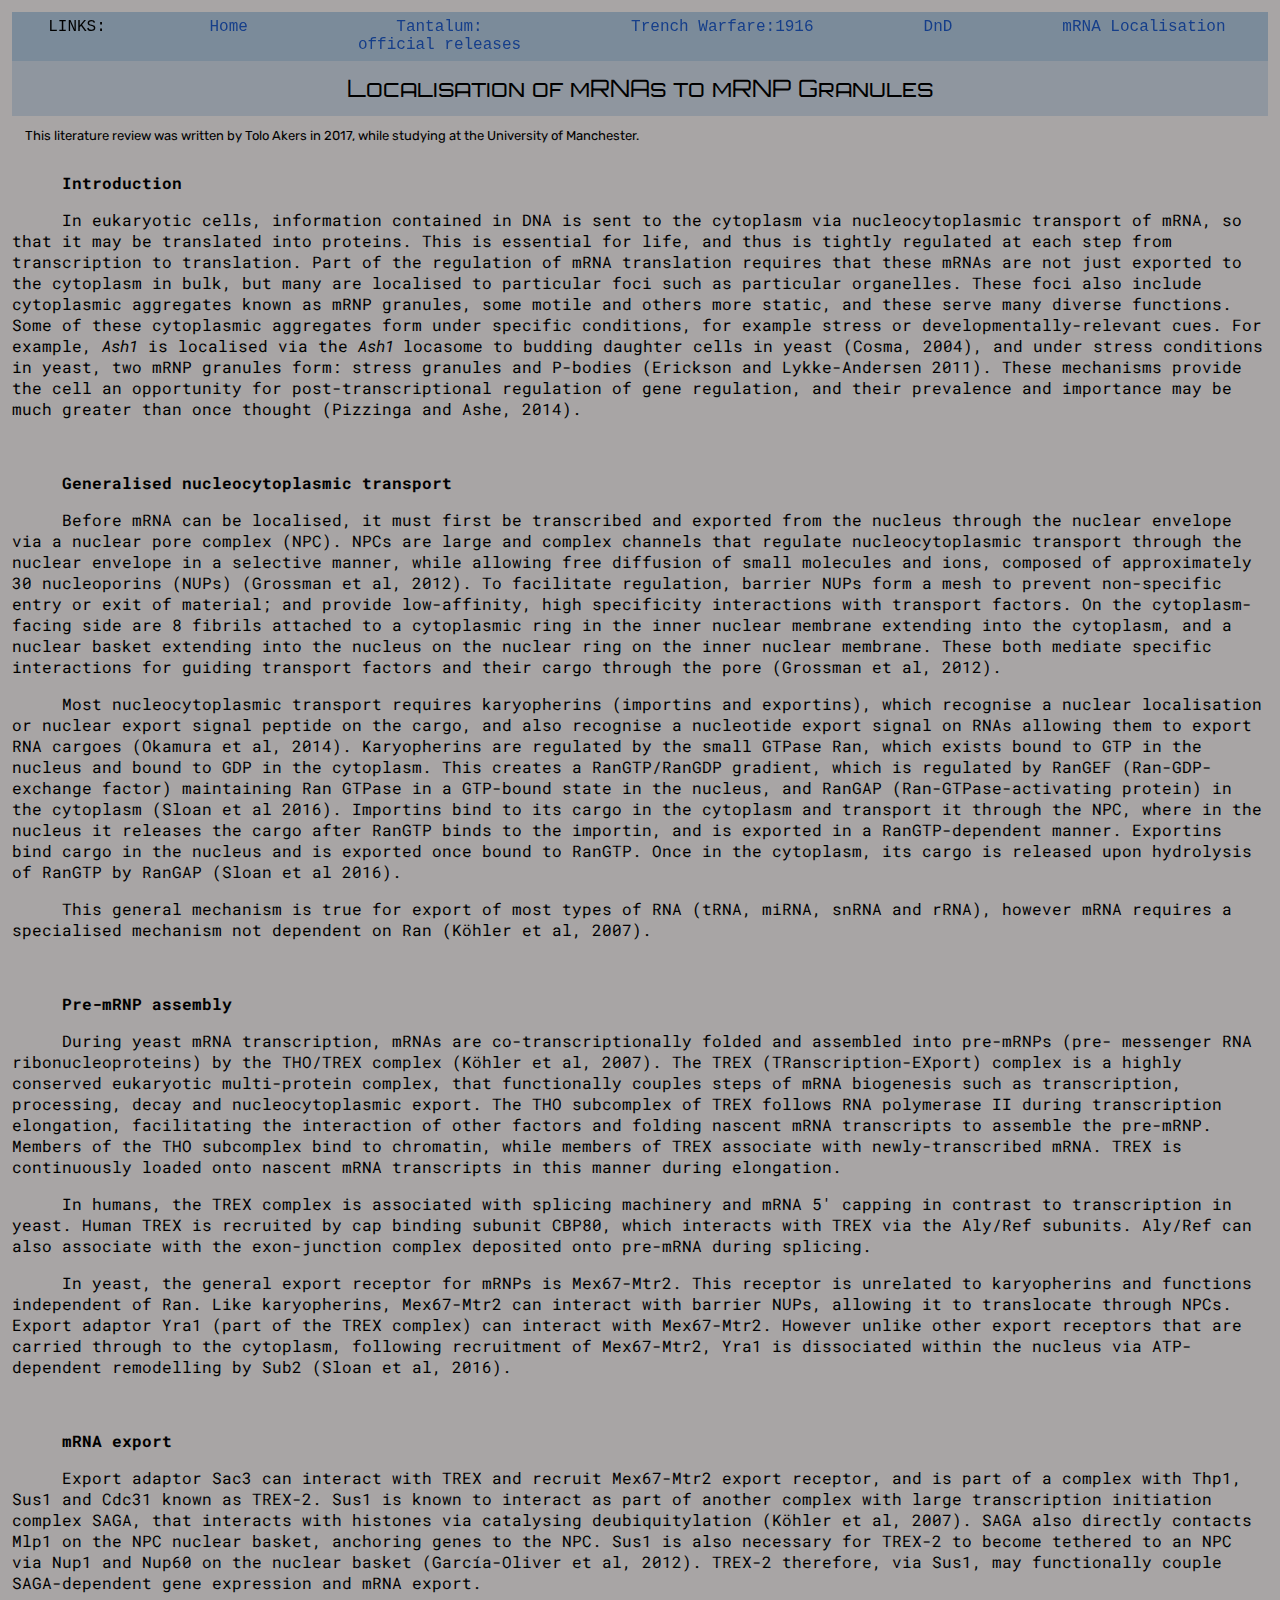
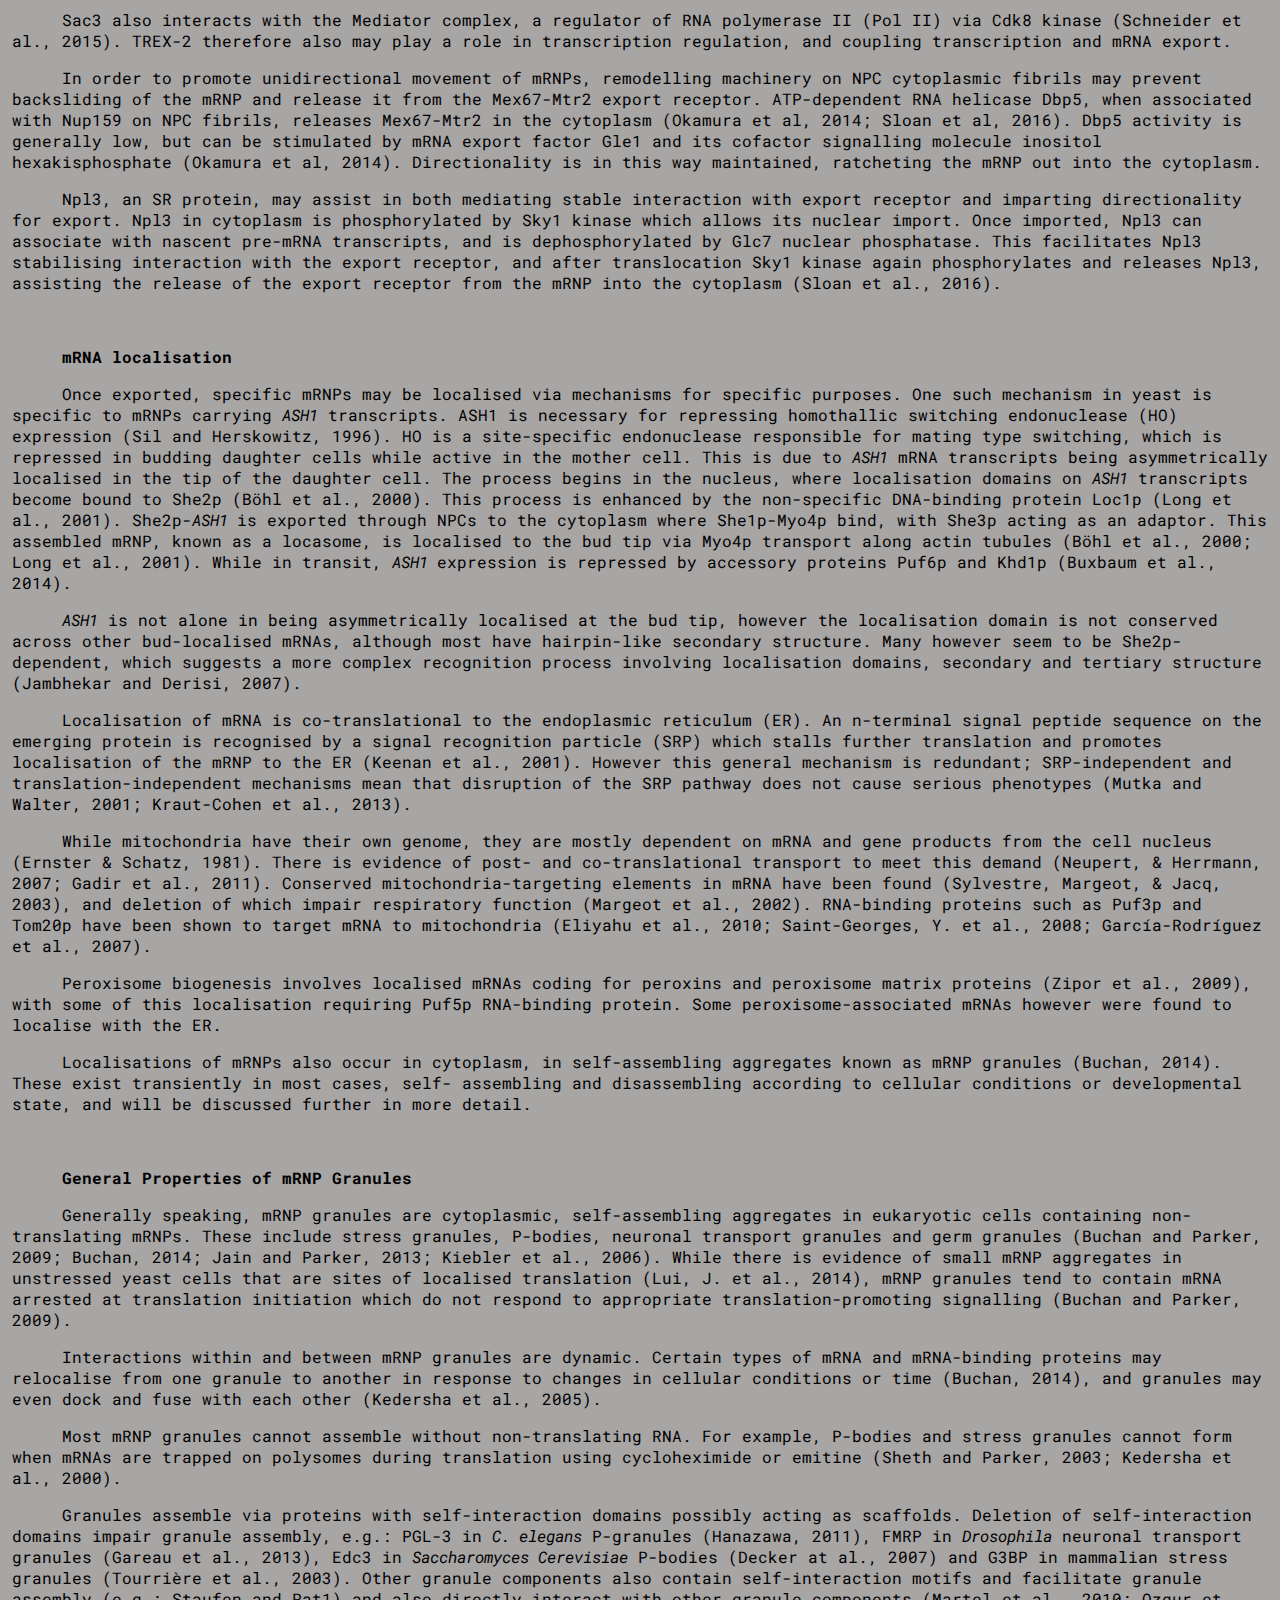
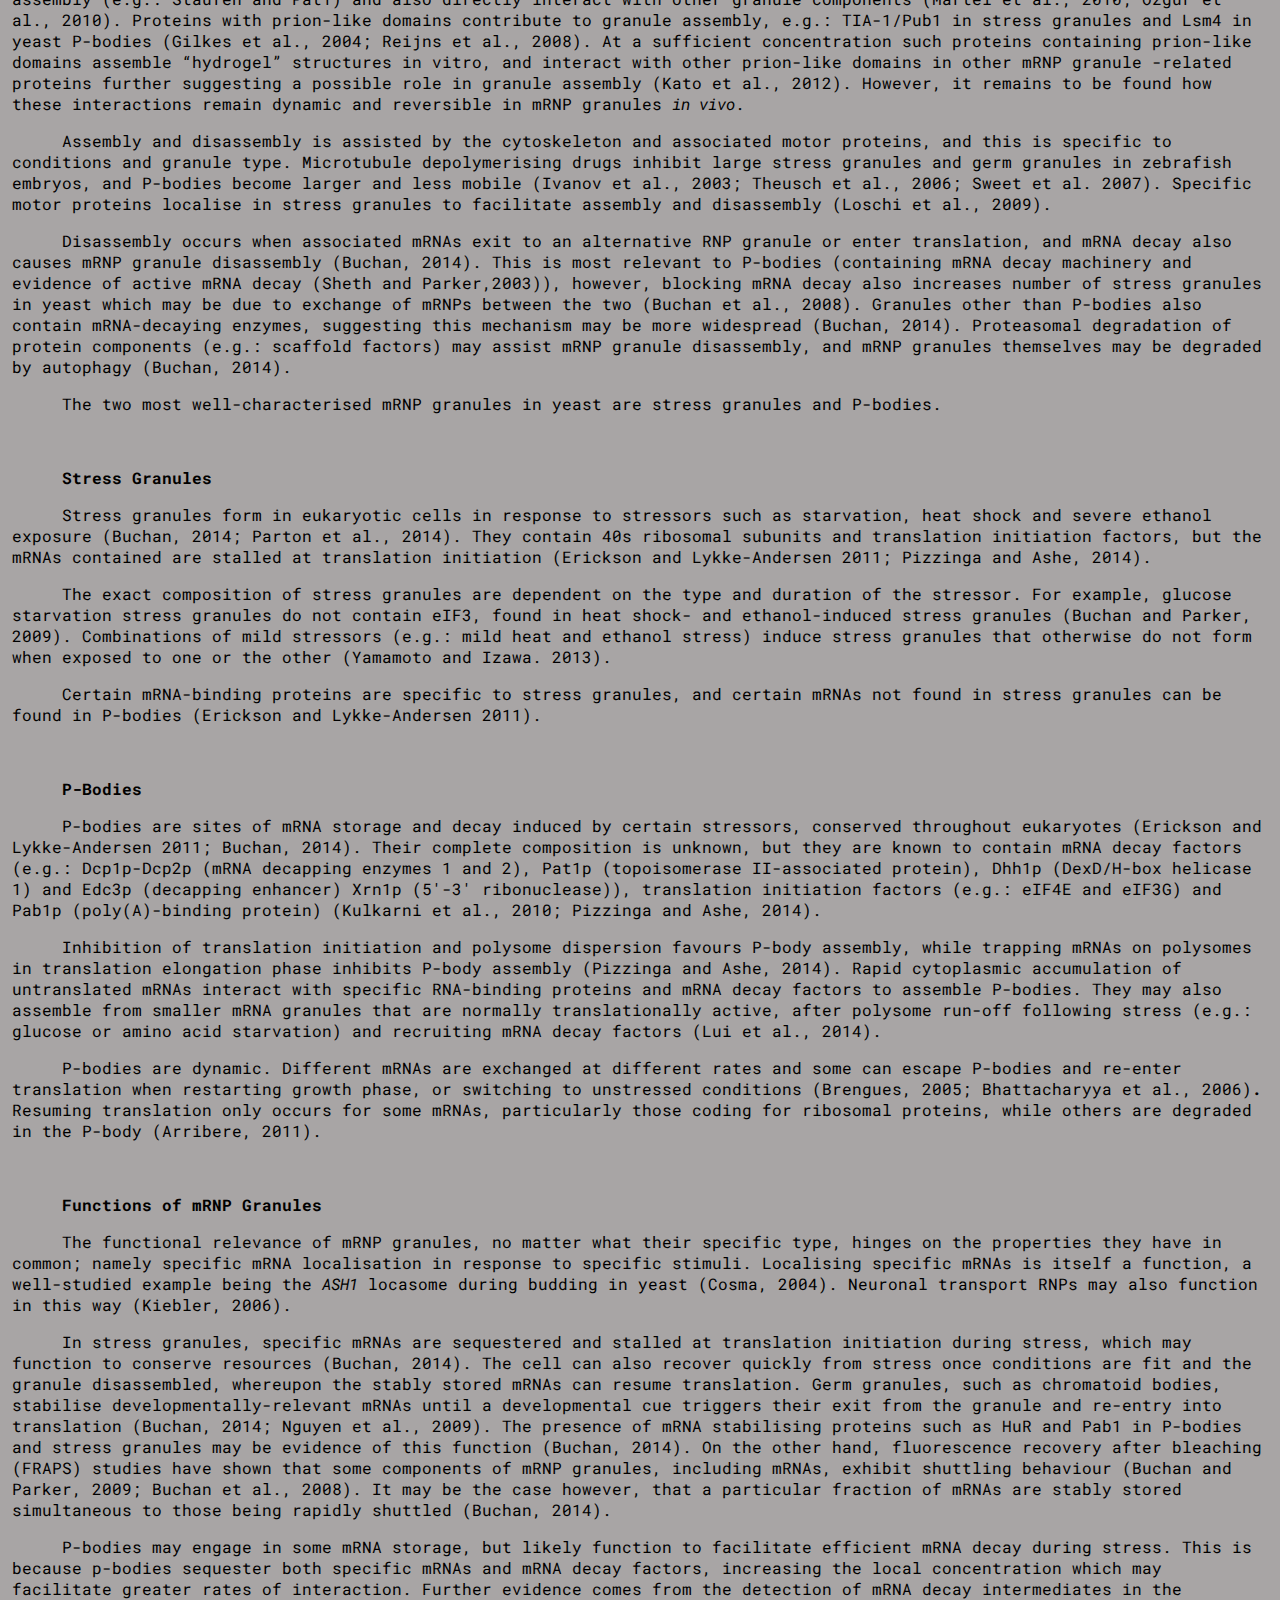
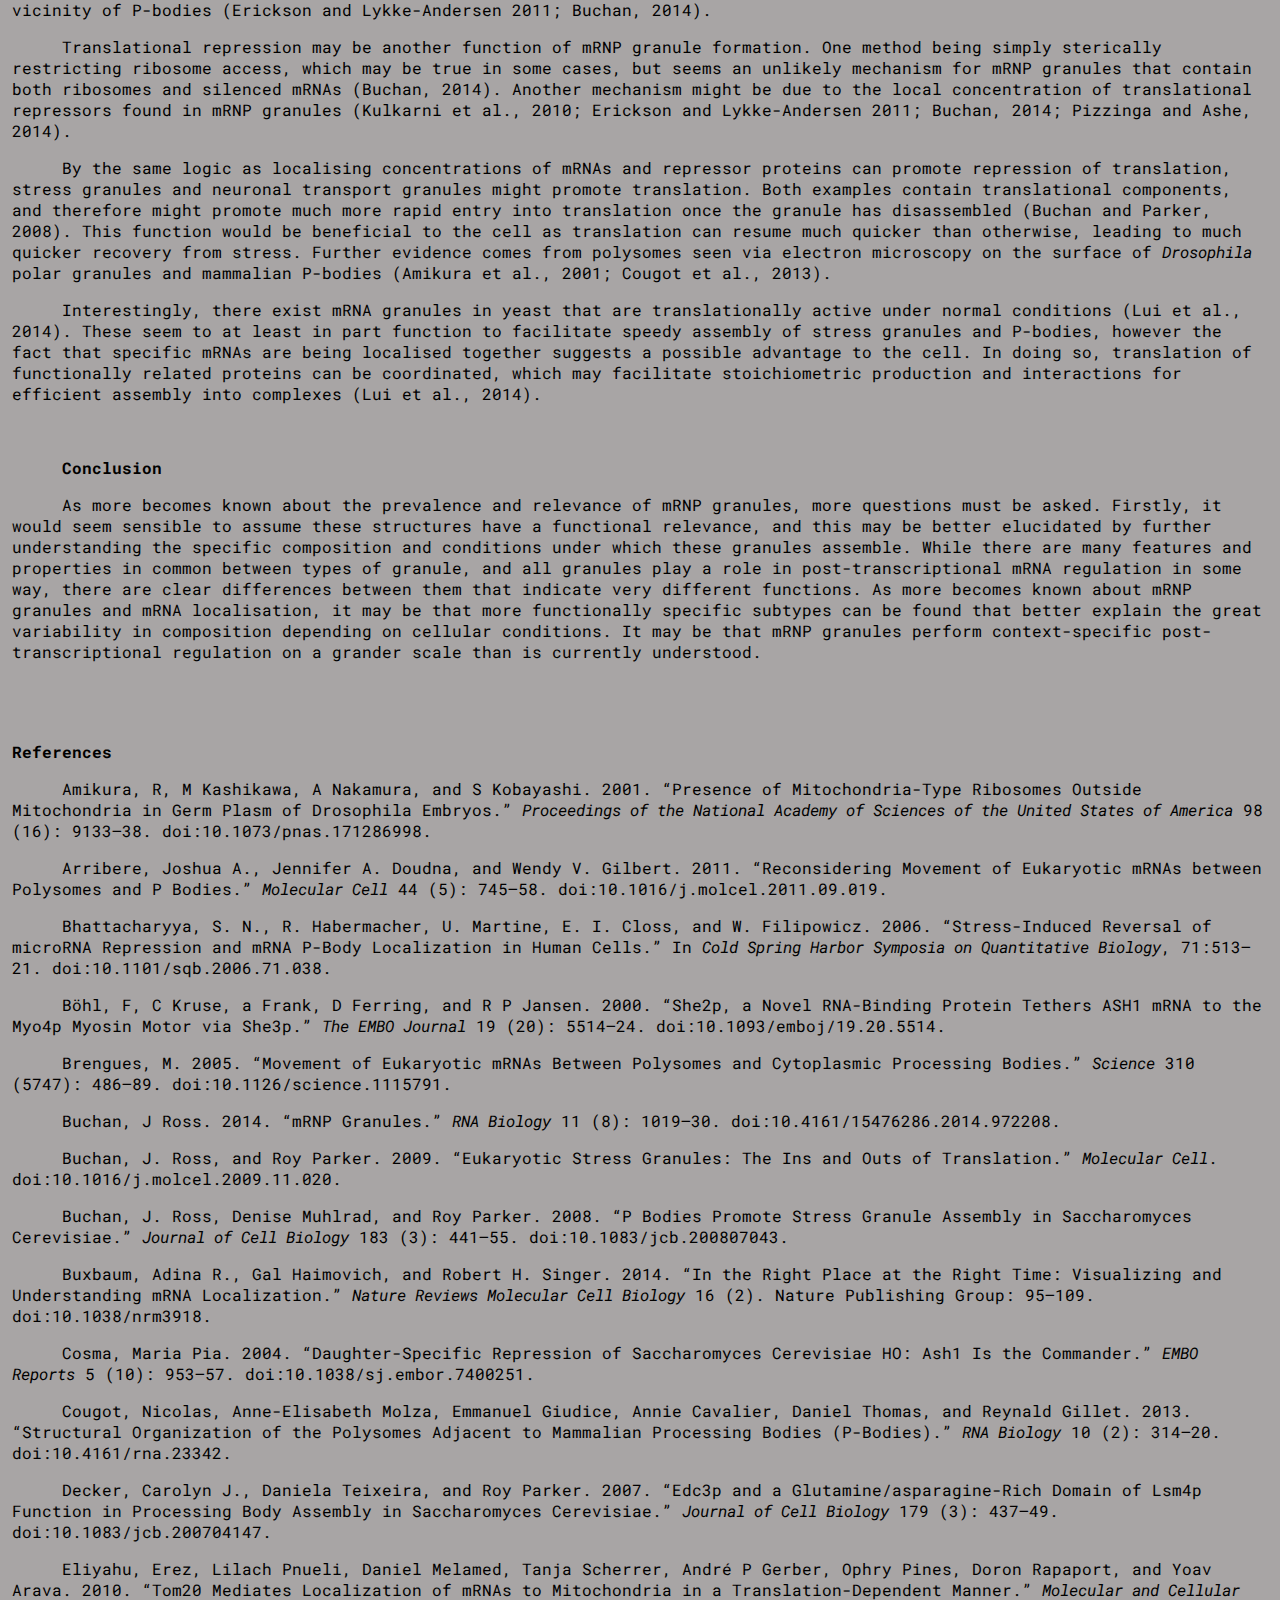
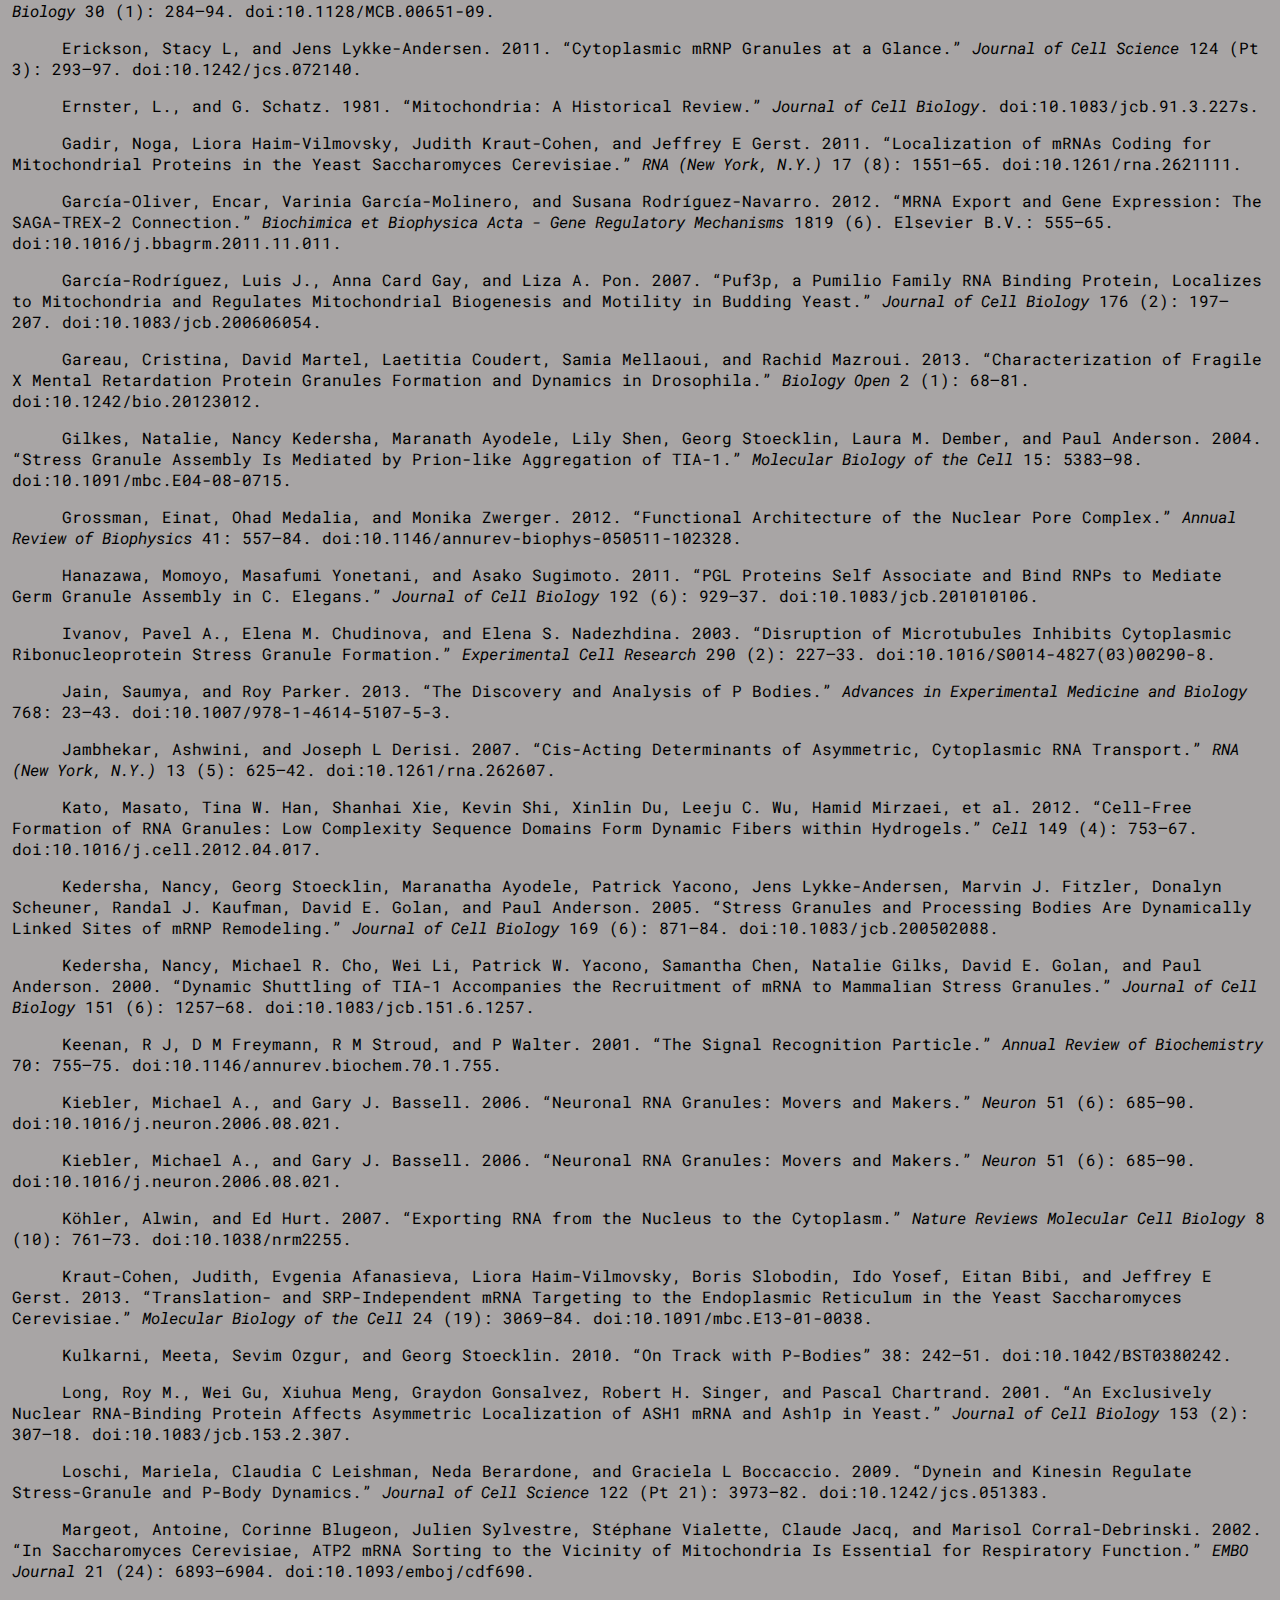
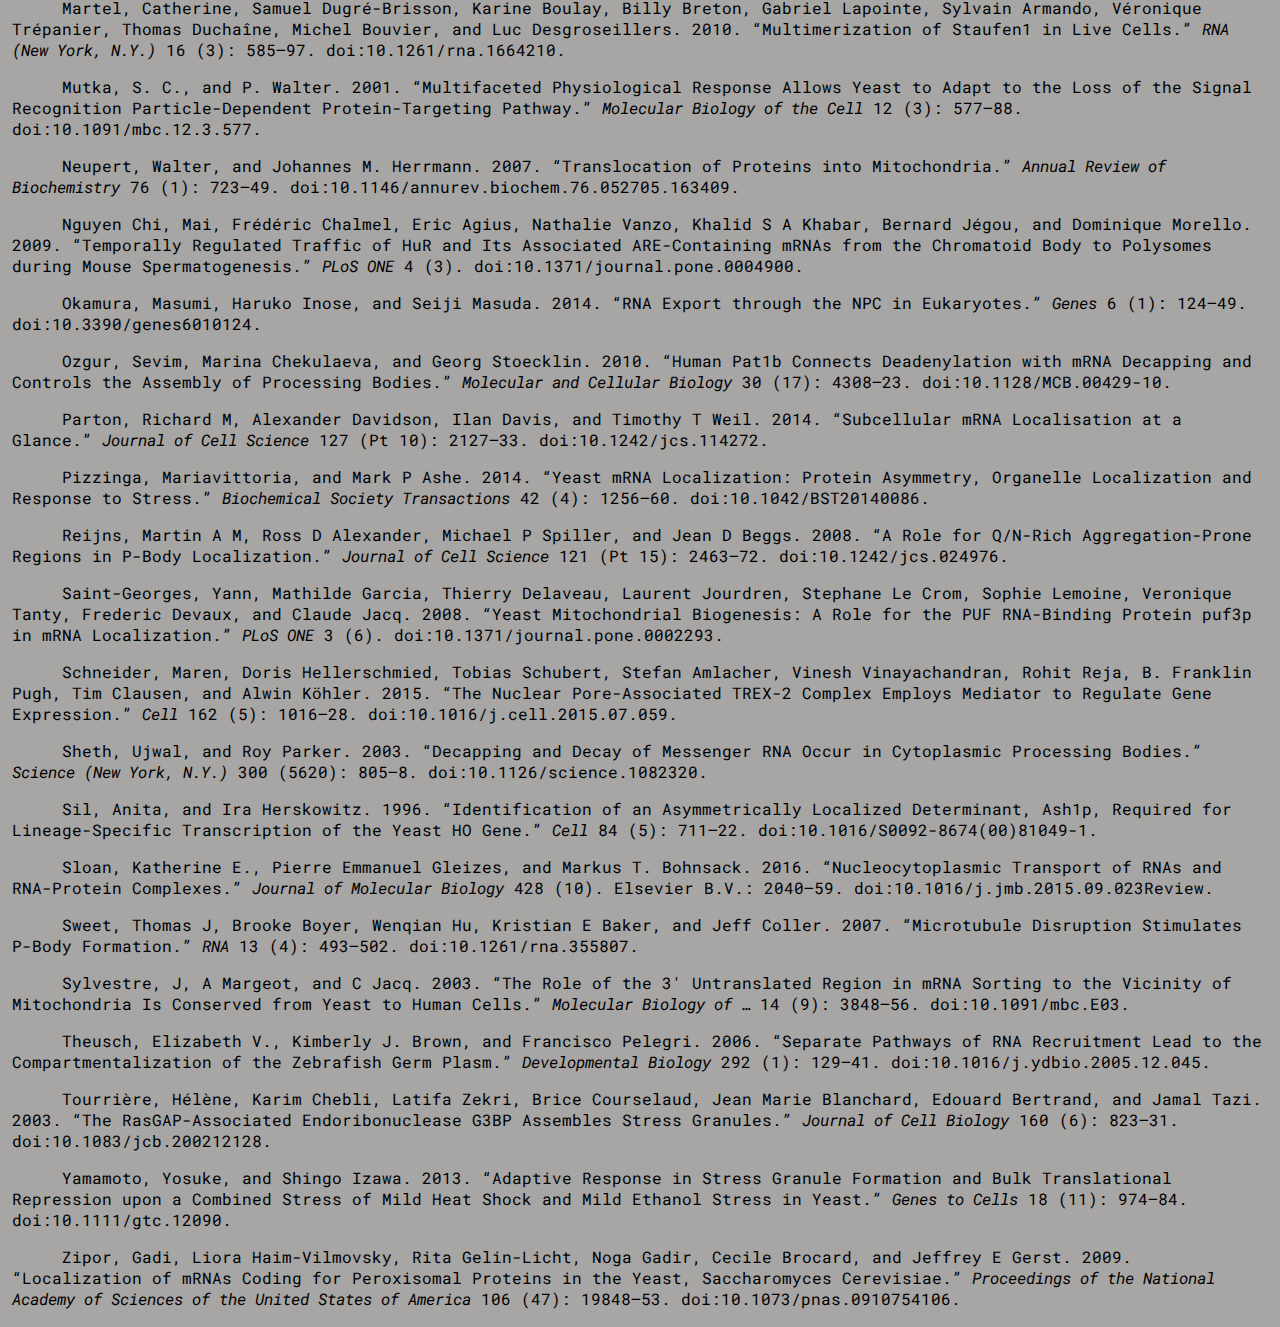
<file: dissertation.html>
<!DOCTYPE html>
<html lang="en">
<head>
    <meta charset="UTF-8">
    <meta http-equiv="X-UA-Compatible" content="IE=edge">
    <meta name="viewport" content="width=device-width, initial-scale=1.0">
    <link rel="stylesheet" href="style.css">
    <title>Localisation of mRNAs to mRNP Granules</title>
</head>

<div id="navbar">
    <heading 2>LINKS:</heading>
    <a href="index.html">Home</a>
    <a href="music.html">Tantalum: <br>official releases</a>
    <a href="game.html">Trench Warfare:1916</a>
    <a href="dnd.html">DnD</a>
    <a href="dissertation.html">mRNA Localisation</a>
</div>

<body>
<div class="mucho">Localisation of mRNAs
    to mRNP Granules</div>   
    <div class="boring">This literature review was written by Tolo Akers in 2017, while studying at the University of Manchester.</div>
<div class="academic"><p>
    <B>Introduction</B></p><p>In eukaryotic cells,
    information contained in DNA is sent to the cytoplasm via
    nucleocytoplasmic transport of mRNA, so that it may be translated
    into proteins. This is essential for life, and thus is tightly
    regulated at each step from transcription to translation. Part of the
    regulation of mRNA translation requires that these mRNAs are not just
    exported to the cytoplasm in bulk, but many are localised to
    particular foci such as particular organelles. These foci also
    include cytoplasmic aggregates known as mRNP granules, some motile
    and others more static, and these serve many diverse functions. Some
    of these cytoplasmic aggregates form under specific conditions, for
    example stress or developmentally-relevant cues. For example, <I>Ash1</I>
    is localised via the <I>Ash1 </I>locasome
    to budding daughter cells in yeast (Cosma,
    2004), and under stress
    conditions in yeast, two mRNP granules form: stress granules and
    P-bodies (Erickson
    and Lykke-Andersen 2011).
    These mechanisms provide the cell an opportunity for
    post-transcriptional regulation of gene regulation, and their
    prevalence and importance may be much greater than once thought
    (Pizzinga
    and Ashe, 2014).</P>
    <P>
    <BR>
    </P>
    <P >
    <B>Generalised
    nucleocytoplasmic transport</B></P>
    <P >
    Before mRNA can be
    localised, it must first be transcribed and exported from the nucleus
    through the nuclear envelope via a nuclear pore complex (NPC). NPCs
    are large and complex channels that regulate nucleocytoplasmic
    transport through the nuclear envelope in a selective manner, while
    allowing free diffusion of small molecules and ions,
    composed of approximately 30 nucleoporins (NUPs) (Grossman et al,
    2012). To facilitate
    regulation, barrier NUPs form a mesh to prevent non-specific entry or
    exit of material; and provide low-affinity, high specificity
    interactions with transport factors. On the cytoplasm-facing side are
    8 fibrils attached to a cytoplasmic ring in the inner nuclear
    membrane extending into the cytoplasm, and a nuclear basket extending
    into the nucleus on the nuclear ring on the inner nuclear membrane.
    These both mediate specific interactions for guiding transport
    factors and their cargo through the pore (Grossman
    et al, 2012).</P>
    <P >
    Most
    nucleocytoplasmic transport requires karyopherins (importins
    and exportins), which recognise a nuclear localisation or nuclear
    export signal peptide on the cargo, and also recognise a nucleotide
    export signal on RNAs allowing them to export RNA cargoes
    (Okamura et al, 2014). Karyopherins are regulated by the small
    GTPase Ran, which exists bound to GTP in the nucleus and bound to GDP
    in the cytoplasm. This creates a RanGTP/RanGDP gradient, which is
    regulated by RanGEF (Ran-GDP-exchange factor) maintaining Ran GTPase
    in a GTP-bound state in the nucleus, and RanGAP
    (Ran-GTPase-activating protein) in the cytoplasm
    (Sloan et al 2016). Importins bind to its cargo in the
    cytoplasm and transport it through the NPC, where in the nucleus it
    releases the cargo after RanGTP binds to the importin, and is
    exported in a RanGTP-dependent manner. Exportins bind cargo in the
    nucleus and is exported once bound to RanGTP. Once in the cytoplasm,
    its cargo is released upon hydrolysis of RanGTP by RanGAP (Sloan
    et al 2016).</P>
    <P >	This
    general mechanism is true for export of most types of RNA (tRNA,
    miRNA, snRNA and rRNA), however mRNA requires a specialised mechanism
    not dependent on Ran (K&ouml;hler et al, 2007).</P>
    <P ><BR>
    </P>
    <P >
    <B>Pre-mRNP assembly</B></P>
    <P>
    During yeast mRNA
    transcription, mRNAs are co-transcriptionally folded and assembled
    into pre-mRNPs (pre- messenger RNA ribonucleoproteins) by the
    THO/TREX complex (K&ouml;hler et al, 2007). The TREX
    (TRanscription-EXport) complex is a highly conserved eukaryotic
    multi-protein complex, that functionally couples steps of mRNA
    biogenesis such as transcription, processing, decay and
    nucleocytoplasmic export. The THO subcomplex of TREX follows RNA
    polymerase II during transcription elongation, facilitating the
    interaction of other factors and folding nascent mRNA transcripts to
    assemble the pre-mRNP. Members of the THO subcomplex bind to
    chromatin, while members of TREX associate with newly-transcribed
    mRNA. TREX is continuously loaded onto nascent mRNA transcripts in
    this manner during elongation.</P>
    <P>
    In humans, the TREX
    complex is associated with splicing machinery and mRNA 5' capping in
    contrast to transcription in yeast. Human TREX is recruited by cap
    binding subunit CBP80, which interacts with TREX via the Aly/Ref
    subunits. Aly/Ref can also associate with the exon-junction complex
    deposited onto pre-mRNA during splicing.</P>
    <P >
    In yeast, the general
    export receptor for mRNPs is Mex67-Mtr2.
    This receptor is unrelated to karyopherins and functions independent
    of Ran. Like karyopherins, Mex67-Mtr2 can interact with barrier NUPs,
    allowing it to translocate through NPCs. Export adaptor Yra1 (part of
    the TREX complex) can interact with Mex67-Mtr2. However unlike other
    export receptors that are carried through to the cytoplasm, following
    recruitment of Mex67-Mtr2, Yra1 is dissociated within the nucleus via
    ATP-dependent remodelling by Sub2 (Sloan et al, 2016).</P>
    <P>
    <BR>
    </P>
    <P >
    <B>mRNA export</B></P>
    <P >
    Export
    adaptor Sac3 can interact with TREX and recruit Mex67-Mtr2 export
    receptor, and is part of a complex with Thp1, Sus1 and Cdc31 known as
    TREX-2. Sus1 is known to interact as part of another complex with
    large transcription initiation complex SAGA, that interacts with
    histones via catalysing deubiquitylation (K&ouml;hler
    et al, 2007). SAGA also
    directly contacts Mlp1 on the NPC nuclear basket, anchoring genes to
    the NPC. Sus1 is also necessary for TREX-2 to become tethered
    to an NPC via Nup1 and Nup60 on the
    nuclear basket (Garc&iacute;a-Oliver
    et al, 2012). TREX-2 therefore, via Sus1, may functionally couple
    SAGA-dependent gene expression and mRNA export.</P>
    <P>
    Sac3 also interacts with
    the Mediator complex, a regulator of RNA polymerase II (Pol II) via
    Cdk8 kinase (Schneider et al., 2015). TREX-2 therefore also may play
    a role in transcription regulation, and coupling transcription and
    mRNA export.</P>
    <P>
    In
    order to promote unidirectional movement of mRNPs, remodelling
    machinery on NPC cytoplasmic fibrils may prevent backsliding of the
    mRNP and release it from the Mex67-Mtr2 export receptor.
    ATP-dependent RNA helicase Dbp5, when associated with Nup159 on NPC
    fibrils, releases Mex67-Mtr2 in the cytoplasm (Okamura et al, 2014;
    Sloan et al, 2016). Dbp5 activity is generally low, but can be
    stimulated by mRNA export factor Gle1 and its cofactor signalling
    molecule inositol hexakisphosphate (Okamura et al, 2014).
    Directionality is in this way maintained, ratcheting the mRNP
    out into the cytoplasm.</P>
    <P>
    Npl3,
    an SR protein, may assist in both  mediating stable interaction with
    export receptor and imparting directionality for export. Npl3 in
    cytoplasm is phosphorylated by Sky1 kinase which allows its nuclear
    import. Once imported, Npl3 can associate with nascent pre-mRNA
    transcripts, and is dephosphorylated by Glc7 nuclear phosphatase.
    This facilitates Npl3 stabilising interaction with the export
    receptor, and after translocation Sky1 kinase again phosphorylates
    and releases Npl3, assisting the release of the export receptor from
    the mRNP into the cytoplasm (Sloan et al., 2016).</P>
    <P>
    <BR>
    </P>
    <P >
    <B>mRNA localisation</B></P>
    <P>
    Once exported, specific
    mRNPs may be localised via mechanisms for specific purposes. One such
    mechanism in yeast is specific to mRNPs carrying <I>ASH1</I>
    transcripts. ASH1 is necessary for repressing homothallic switching
    endonuclease (HO) expression (Sil and
    Herskowitz, 1996). HO is a site-specific endonuclease
    responsible for mating type switching, which is repressed in budding
    daughter cells while active in the mother cell. This is due to <I>ASH1</I>
    mRNA transcripts being asymmetrically localised in the tip of the
    daughter cell. The process begins in the nucleus, where localisation
    domains on <I>ASH1</I> transcripts become bound to She2p (B&ouml;hl
    et al., 2000). This process is enhanced by the non-specific
    DNA-binding protein Loc1p (Long et
    al., 2001). She2p-<I>ASH1 </I>is exported through NPCs to the
    cytoplasm where She1p-Myo4p bind, with She3p acting as an adaptor.
    This assembled mRNP, known as a locasome, is localised to the bud tip
    via Myo4p transport along actin tubules (B&ouml;hl
    et al., 2000; Long et al., 2001). While in transit, <I>ASH1
    </I>expression is repressed by accessory proteins Puf6p and Khd1p
    (Buxbaum et al., 2014).</P>
    <P >
    <I>ASH1</I>
    is not alone in being asymmetrically localised at the bud tip,
    however the localisation domain is not conserved across other
    bud-localised mRNAs,
    although most have hairpin-like secondary structure. Many however
    seem to be She2p-dependent, which suggests a more complex recognition
    process involving localisation domains, secondary and tertiary
    structure (Jambhekar
    and Derisi, 2007).</P>
    <P >
    Localisation
    of mRNA is co-translational to the endoplasmic reticulum (ER). An
    n-terminal signal peptide sequence on the emerging protein is
    recognised by a signal recognition particle (SRP) which stalls
    further translation and promotes localisation of the mRNP to the ER
    (Keenan
    et al., 2001).
    However this general mechanism is redundant; SRP-independent and
    translation-independent mechanisms mean that disruption of the SRP
    pathway does not cause serious phenotypes (Mutka
    and Walter, 2001; Kraut-Cohen et al., 2013).</P>
    <P >
    While
    mitochondria have
    their own genome, they are mostly dependent on mRNA
    and gene products from the cell nucleus (Ernster &amp; Schatz, 1981).
    There is evidence of post- and co-translational transport to meet
    this demand (Neupert, &amp; Herrmann, 2007; Gadir et al., 2011).
    Conserved mitochondria-targeting elements in mRNA have been found
    (Sylvestre, Margeot, &amp; Jacq, 2003), and deletion of which
    impair respiratory function (Margeot et al., 2002). RNA-binding
    proteins such as Puf3p and Tom20p have been shown to target mRNA to
    mitochondria (Eliyahu et al., 2010; Saint-Georges, Y. et al., 2008;
    Garc&iacute;a-Rodr&iacute;guez et al., 2007).</P>
    <P >
    Peroxisome
    biogenesis involves localised mRNAs coding for peroxins and
    peroxisome matrix proteins (Zipor
    et al., 2009), with some of this localisation requiring Puf5p
    RNA-binding protein. Some peroxisome-associated mRNAs however were
    found to localise with the ER.</P>
    <P >
    Localisations of mRNPs
    also occur in cytoplasm, in self-assembling aggregates known as mRNP
    granules (Buchan,
    2014). These exist transiently in most cases, self-
    assembling and disassembling according to cellular conditions or
    developmental state, and will be discussed further in more detail.</P>
    <P ><BR>
    </P>
    <P >
    <B>General Properties of
    mRNP Granules </B>
    </P>
    <P >
    Generally
    speaking, mRNP granules are cytoplasmic, self-assembling aggregates
    in eukaryotic cells containing non-translating mRNPs. These include
    stress granules, P-bodies, neuronal transport granules and germ
    granules (Buchan and Parker, 2009; Buchan, 2014; Jain and Parker,
    2013; Kiebler
    et al., 2006). While
    there is evidence of small mRNP aggregates in unstressed yeast cells
    that are sites of localised translation (Lui, J. et al.,
    2014), mRNP granules tend to
    contain mRNA arrested at translation initiation which do not respond
    to appropriate translation-promoting signalling (Buchan and Parker,
    2009).</P>
    <P >
    Interactions
    within and between mRNP granules are dynamic. Certain
    types of mRNA and mRNA-binding proteins may relocalise from one
    granule to another in response to changes in cellular conditions or
    time (Buchan, 2014), and granules may even dock and fuse with each
    other (Kedersha
    et al., 2005).</P>
    <P>
    Most mRNP granules cannot
    assemble without non-translating RNA. For example, P-bodies and
    stress granules cannot form when mRNAs are trapped on polysomes
    during translation using cycloheximide or emitine (Sheth and Parker,
    2003; Kedersha et al., 2000). 
    </P>
    <P>
    Granules
    assemble via proteins with self-interaction domains possibly acting
    as scaffolds. Deletion of self-interaction domains impair granule
    assembly, e.g.: PGL-3 in <I>C. elegans</I>
    P-granules (Hanazawa,
    2011), FMRP in
    <I>Drosophila</I> neuronal
    transport granules (Gareau
    et al., 2013), Edc3 in
    <I>Saccharomyces Cerevisiae</I>
    P-bodies (Decker at al., 2007) and G3BP in mammalian stress granules
    (Tourri&egrave;re
    et al., 2003). Other
    granule components also contain self-interaction motifs and
    facilitate granule assembly (e.g.: Staufen and Pat1) and also
    directly interact with other granule components (Martel
    et al., 2010; Ozgur et al.,
    2010). Proteins
    with prion-like domains contribute to granule assembly, e.g.:
    TIA-1/Pub1 in stress granules and Lsm4 in yeast P-bodies (Gilkes
    et al., 2004; Reijns et al., 2008).
    At a sufficient
    concentration such proteins containing prion-like domains assemble
    &ldquo;hydrogel&rdquo; structures in vitro, and interact with other
    prion-like domains in other mRNP granule -related proteins further
    suggesting a possible role in granule assembly (Kato
    et al., 2012).
    However, it remains to be found how these interactions remain dynamic
    and reversible in mRNP granules <I>in vivo</I>.</P>
    <P >
    Assembly and disassembly
    is assisted by the cytoskeleton and associated motor proteins, and
    this is specific to conditions and granule type. Microtubule
    depolymerising drugs inhibit large stress granules and germ granules
    in zebrafish embryos, and P-bodies become larger and less mobile
    (Ivanov et al., 2003; Theusch et al.,
    2006; Sweet et al. 2007). Specific motor proteins localise in
    stress granules to facilitate assembly and disassembly (Loschi
    et al., 2009). 
    </P>
    <P >
    Disassembly occurs when
    associated mRNAs exit to an alternative RNP granule or enter
    translation, and mRNA decay also causes mRNP granule disassembly
    (Buchan, 2014). This is most relevant to P-bodies (containing mRNA
    decay machinery and evidence of active mRNA decay (Sheth and
    Parker,2003)), however, blocking mRNA decay also increases number of
    stress granules in yeast which may be due to exchange of mRNPs
    between the two (Buchan et al., 2008). Granules other than P-bodies
    also contain mRNA-decaying enzymes, suggesting this mechanism may be
    more widespread (Buchan, 2014). Proteasomal degradation of protein
    components (e.g.: scaffold factors) may assist mRNP granule
    disassembly, and mRNP granules themselves may be degraded by
    autophagy (Buchan, 2014).</P>
    <P >
    The two most
    well-characterised mRNP granules in yeast are stress granules and
    P-bodies.</P>
    <P>
    <BR>
    </P>
    <P >
    <B>Stress Granules</B></P>
    <P>
    Stress granules form in
    eukaryotic cells in response to stressors such as starvation, heat
    shock and severe ethanol exposure (Buchan, 2014; Parton
    et al., 2014). They contain 40s ribosomal subunits and
    translation initiation factors, but the mRNAs contained are stalled
    at translation initiation (Erickson
    and Lykke-Andersen 2011; Pizzinga
    and Ashe, 2014). 
    </P>
    <P>
    The exact composition of
    stress granules are dependent on the type and duration of the
    stressor. For example, glucose starvation stress granules do not
    contain eIF3, found in heat shock- and ethanol-induced stress
    granules (Buchan and Parker, 2009). Combinations of mild stressors
    (e.g.: mild heat and ethanol stress) induce stress granules that
    otherwise do not form when exposed to one or the other (Yamamoto
    and Izawa. 2013).</P>
    <P>
    Certain mRNA-binding
    proteins are specific to stress granules, and certain mRNAs not found
    in stress granules can be found in P-bodies (Erickson
    and Lykke-Andersen 2011).</P>
    <P>
    <BR>
    </P>
    <P >
    <B>P-Bodies</B></P>
    <P>
    P-bodies are sites of
    mRNA storage and decay induced by certain stressors, conserved
    throughout eukaryotes (Erickson and
    Lykke-Andersen 2011; Buchan, 2014). Their complete composition
    is unknown, but they are known to contain mRNA decay factors (e.g.:
    Dcp1p-Dcp2p (mRNA decapping
    enzymes 1 and 2), Pat1p (topoisomerase II-associated protein), Dhh1p
    (DexD/H-box helicase 1) and Edc3p (decapping enhancer) Xrn1p (5'-3'
    ribonuclease)), translation initiation factors (e.g.: eIF4E and
    eIF3G) and Pab1p (poly(A)-binding protein) (Kulkarni
    et al., 2010; Pizzinga and Ashe, 2014).
    
    </P>
    <P>
    Inhibition
    of translation initiation and polysome dispersion favours P-body
    assembly, while trapping mRNAs on polysomes in translation
    elongation phase inhibits P-body assembly (Pizzinga
    and Ashe, 2014). Rapid cytoplasmic accumulation of
    untranslated mRNAs interact with specific RNA-binding proteins and
    mRNA decay factors to assemble P-bodies. They may also assemble from
    smaller mRNA granules that are normally translationally active, after
    polysome run-off following stress (e.g.: glucose or amino acid
    starvation) and recruiting mRNA decay factors (Lui et al., 2014). 
    </P>
    <P>
    P-bodies are dynamic.
    Different mRNAs are exchanged at different rates and some can escape
    P-bodies and re-enter translation when restarting growth phase, or
    switching to unstressed conditions (Brengues,
    2005; Bhattacharyya et al., 2006)<B>.</B> Resuming translation
    only occurs for some mRNAs, particularly those coding for ribosomal
    proteins, while others are degraded in the P-body (Arribere,
    2011).</P>
    <P>
    <BR>
    </P>
    <P >
    <B>Functions of mRNP
    Granules</B></P>
    <P >
    The
    functional relevance of mRNP granules, no matter what their specific
    type, hinges on the properties they have in common; namely specific
    mRNA localisation in response to specific stimuli. Localising
    specific mRNAs is itself a function, a well-studied example being the
    <I>ASH1</I>
    locasome during budding in yeast (Cosma, 2004). Neuronal transport
    RNPs may also function in this way (Kiebler,
    2006).</P>
    <P>
    In stress granules,
    specific mRNAs are sequestered and stalled at translation initiation
    during stress, which may function to conserve resources (Buchan,
    2014). The cell can also recover quickly from stress once conditions
    are fit and the granule disassembled, whereupon the stably stored
    mRNAs can resume translation. Germ granules, such as chromatoid
    bodies, stabilise developmentally-relevant mRNAs until a
    developmental cue triggers their exit from the granule and re-entry
    into translation (Buchan, 2014; Nguyen
    et al., 2009). The presence of mRNA stabilising proteins such
    as HuR and Pab1 in P-bodies and stress granules may be evidence of
    this function (Buchan, 2014). On the other hand, fluorescence
    recovery after bleaching (FRAPS) studies have shown that some
    components of mRNP granules, including mRNAs, exhibit shuttling
    behaviour (Buchan and Parker, 2009; Buchan et al., 2008). It may be
    the case however, that a particular fraction of mRNAs are stably
    stored simultaneous to those being rapidly shuttled (Buchan, 2014).</P>
    <P>
    P-bodies may engage in
    some mRNA storage, but likely function to facilitate efficient mRNA
    decay during stress. This is because p-bodies sequester both specific
    mRNAs and mRNA decay factors, increasing the local concentration
    which may facilitate greater rates of interaction. Further evidence
    comes from the detection of mRNA decay intermediates in the vicinity
    of P-bodies (Erickson and
    Lykke-Andersen 2011; Buchan, 2014).</P>
    <P>
    Translational repression
    may be another function of mRNP granule formation. One method being
    simply sterically restricting ribosome access, which may be true in
    some cases, but seems an unlikely mechanism for mRNP granules that
    contain both ribosomes and silenced mRNAs (Buchan, 2014). Another
    mechanism might be due to the local concentration of translational
    repressors found in mRNP granules (Kulkarni
    et al., 2010; Erickson and Lykke-Andersen 2011; Buchan, 2014;
    Pizzinga and Ashe, 2014). 
    </P>
    <P>
    By the same logic as
    localising concentrations of mRNAs and repressor proteins can promote
    repression of translation, stress granules and neuronal transport
    granules might promote translation. Both examples contain
    translational components, and therefore might promote much more rapid
    entry into translation once the granule has disassembled (Buchan and
    Parker, 2008). This function would be beneficial to the cell as
    translation can resume much quicker than otherwise, leading to much
    quicker recovery from stress. Further evidence comes from polysomes
    seen via electron microscopy on the surface of <I>Drosophila </I>polar
    granules and mammalian P-bodies (Amikura
    et al., 2001; Cougot et al., 2013).</P>
    <P>
    Interestingly, there
    exist mRNA granules in yeast that are translationally active under
    normal conditions (Lui et al., 2014). These seem to at least in part
    function to facilitate speedy assembly of stress granules and
    P-bodies, however the fact that specific mRNAs are being localised
    together suggests a possible advantage to the cell. In doing so,
    translation of functionally related proteins can be coordinated,
    which may facilitate stoichiometric production and interactions for
    efficient assembly into complexes (Lui et al., 2014).</P>
    <P >
    <BR>
    </P>
    <P >
    <B>Conclusion</B></P>
    <P >
    As more becomes known
    about the prevalence and relevance of mRNP granules, more questions
    must be asked. Firstly, it would seem sensible to assume these
    structures have a functional relevance, and this may be better
    elucidated by further understanding the specific composition and
    conditions under which these granules assemble. While there are many
    features and properties in common between types of granule, and all
    granules play a role in post-transcriptional mRNA regulation in some
    way, there are clear differences between them that indicate very
    different functions. As more becomes known about mRNP granules and
    mRNA localisation, it may be that more functionally specific subtypes
    can be found that better explain the great variability in composition
    depending on cellular conditions. It may be that mRNP granules
    perform context-specific post-transcriptional regulation on a grander
    scale than is currently understood.</P><br><br><br>
    
    <B>References</B></P>
    <P>Amikura,
    R, M Kashikawa, A Nakamura, and S Kobayashi. 2001. &ldquo;Presence of
    Mitochondria-Type Ribosomes Outside Mitochondria in Germ Plasm of
    Drosophila Embryos.&rdquo; <I>Proceedings of the National Academy of
    Sciences of the United States of America</I> 98 (16): 9133&ndash;38.
    doi:10.1073/pnas.171286998.</P>
    <P>Arribere,
    Joshua A., Jennifer A. Doudna, and Wendy V. Gilbert. 2011.
    &ldquo;Reconsidering Movement of Eukaryotic mRNAs between Polysomes
    and P Bodies.&rdquo; <I>Molecular Cell</I> 44 (5): 745&ndash;58.
    doi:10.1016/j.molcel.2011.09.019.</P>
    <P>Bhattacharyya,
    S. N., R. Habermacher, U. Martine, E. I. Closs, and W. Filipowicz.
    2006. &ldquo;Stress-Induced Reversal of microRNA Repression and mRNA
    P-Body Localization in Human Cells.&rdquo; In <I>Cold Spring Harbor
    Symposia on Quantitative Biology</I>, 71:513&ndash;21.
    doi:10.1101/sqb.2006.71.038.</P>
    <P>B&ouml;hl,
    F, C Kruse, a Frank, D Ferring, and R P Jansen. 2000. &ldquo;She2p, a
    Novel RNA-Binding Protein Tethers ASH1 mRNA to the Myo4p Myosin Motor
    via She3p.&rdquo; <I>The
    EMBO Journal</I> 19 (20):
    5514&ndash;24. doi:10.1093/emboj/19.20.5514.</P>
    <P>Brengues,
    M. 2005. &ldquo;Movement of Eukaryotic mRNAs Between Polysomes and
    Cytoplasmic Processing Bodies.&rdquo; <I>Science</I> 310 (5747):
    486&ndash;89. doi:10.1126/science.1115791.</P>
    <P>Buchan,
    J Ross. 2014. &ldquo;mRNP Granules.&rdquo; <I>RNA
    Biology</I> 11 (8): 1019&ndash;30.
    doi:10.4161/15476286.2014.972208.</P>
    <P>Buchan,
    J. Ross, and Roy Parker. 2009. &ldquo;Eukaryotic Stress Granules: The
    Ins and Outs of Translation.&rdquo; <I>Molecular Cell</I>.
    doi:10.1016/j.molcel.2009.11.020.</P>
    <P>Buchan,
    J. Ross, Denise Muhlrad, and Roy Parker. 2008. &ldquo;P Bodies
    Promote Stress Granule Assembly in Saccharomyces Cerevisiae.&rdquo;
    <I>Journal of Cell Biology</I> 183 (3): 441&ndash;55.
    doi:10.1083/jcb.200807043.</P>
    <P>Buxbaum,
    Adina R., Gal Haimovich, and Robert H. Singer. 2014. &ldquo;In the
    Right Place at the Right Time: Visualizing and Understanding mRNA
    Localization.&rdquo; <I>Nature
    Reviews Molecular Cell Biology</I>
    16 (2). Nature Publishing Group: 95&ndash;109. doi:10.1038/nrm3918.</P>
    <P>Cosma,
    Maria Pia. 2004. &ldquo;Daughter-Specific Repression of Saccharomyces
    Cerevisiae HO: Ash1 Is the Commander.&rdquo; <I>EMBO
    Reports</I> 5 (10): 953&ndash;57.
    doi:10.1038/sj.embor.7400251.</P>
    <P>Cougot,
    Nicolas, Anne-Elisabeth Molza, Emmanuel Giudice, Annie Cavalier,
    Daniel Thomas, and Reynald Gillet. 2013. &ldquo;Structural
    Organization of the Polysomes Adjacent to Mammalian Processing Bodies
    (P-Bodies).&rdquo; <I>RNA Biology</I> 10 (2): 314&ndash;20.
    doi:10.4161/rna.23342.</P>
    <P>Decker,
    Carolyn J., Daniela Teixeira, and Roy Parker. 2007. &ldquo;Edc3p and
    a Glutamine/asparagine-Rich Domain of Lsm4p Function in Processing
    Body Assembly in Saccharomyces Cerevisiae.&rdquo; <I>Journal of Cell
    Biology</I> 179 (3): 437&ndash;49. doi:10.1083/jcb.200704147.</P>
    <P>Eliyahu,
    Erez, Lilach Pnueli, Daniel Melamed, Tanja Scherrer, Andr&eacute; P
    Gerber, Ophry Pines, Doron Rapaport, and Yoav Arava. 2010. &ldquo;Tom20
    Mediates Localization of mRNAs to Mitochondria in a
    Translation-Dependent Manner.&rdquo; <I>Molecular and Cellular
    Biology</I> 30 (1): 284&ndash;94. doi:10.1128/MCB.00651-09.</P>
    <P>Erickson,
    Stacy L, and Jens Lykke-Andersen. 2011. &ldquo;Cytoplasmic mRNP
    Granules at a Glance.&rdquo; <I>Journal of Cell Science</I> 124 (Pt
    3): 293&ndash;97. doi:10.1242/jcs.072140.</P>
    <P>Ernster,
    L., and G. Schatz. 1981. &ldquo;Mitochondria: A Historical Review.&rdquo;
    <I>Journal of Cell Biology</I>. doi:10.1083/jcb.91.3.227s.</P>
    <P>Gadir,
    Noga, Liora Haim-Vilmovsky, Judith Kraut-Cohen, and Jeffrey E Gerst.
    2011. &ldquo;Localization of mRNAs Coding for Mitochondrial Proteins
    in the Yeast Saccharomyces Cerevisiae.&rdquo; <I>RNA (New York, N.Y.)</I>
    17 (8): 1551&ndash;65. doi:10.1261/rna.2621111.</P>
    <P>Garc&iacute;a-Oliver,
    Encar, Varinia Garc&iacute;a-Molinero, and Susana Rodr&iacute;guez-Navarro.
    2012. &ldquo;MRNA Export and Gene Expression: The SAGA-TREX-2
    Connection.&rdquo; <I>Biochimica et Biophysica Acta - Gene Regulatory
    Mechanisms</I> 1819 (6). Elsevier B.V.: 555&ndash;65.
    doi:10.1016/j.bbagrm.2011.11.011.</P>
    <P>Garc&iacute;a-Rodr&iacute;guez,
    Luis J., Anna Card Gay, and Liza A. Pon. 2007. &ldquo;Puf3p, a
    Pumilio Family RNA Binding Protein, Localizes to Mitochondria and
    Regulates Mitochondrial Biogenesis and Motility in Budding Yeast.&rdquo;
    <I>Journal of Cell Biology</I> 176 (2): 197&ndash;207.
    doi:10.1083/jcb.200606054.</P>
    <P>Gareau,
    Cristina, David Martel, Laetitia Coudert, Samia Mellaoui, and Rachid
    Mazroui. 2013. &ldquo;Characterization of Fragile X Mental
    Retardation Protein Granules Formation and Dynamics in Drosophila.&rdquo;
    <I>Biology Open</I> 2 (1): 68&ndash;81. doi:10.1242/bio.20123012.</P>
    <P>Gilkes,
    Natalie, Nancy Kedersha, Maranath Ayodele, Lily Shen, Georg
    Stoecklin, Laura M. Dember, and Paul Anderson. 2004. &ldquo;Stress
    Granule Assembly Is Mediated by Prion-like Aggregation of TIA-1.&rdquo;
    <I>Molecular Biology of the Cell</I> 15: 5383&ndash;98.
    doi:10.1091/mbc.E04-08-0715.</P>
    <P>Grossman,
    Einat, Ohad Medalia, and Monika Zwerger. 2012. &ldquo;Functional
    Architecture of the Nuclear Pore Complex.&rdquo; <I>Annual Review of
    Biophysics</I> 41: 557&ndash;84.
    doi:10.1146/annurev-biophys-050511-102328.</P>
    <P>Hanazawa,
    Momoyo, Masafumi Yonetani, and Asako Sugimoto. 2011. &ldquo;PGL
    Proteins Self Associate and Bind RNPs to Mediate Germ Granule
    Assembly in C. Elegans.&rdquo; <I>Journal of Cell Biology</I> 192
    (6): 929&ndash;37. doi:10.1083/jcb.201010106.</P>
    <P>Ivanov,
    Pavel A., Elena M. Chudinova, and Elena S. Nadezhdina. 2003.
    &ldquo;Disruption of Microtubules Inhibits Cytoplasmic
    Ribonucleoprotein Stress Granule Formation.&rdquo; <I>Experimental
    Cell Research</I> 290 (2): 227&ndash;33.
    doi:10.1016/S0014-4827(03)00290-8.</P>
    <P>Jain,
    Saumya, and Roy Parker. 2013. &ldquo;The Discovery and Analysis of P
    Bodies.&rdquo; <I>Advances in Experimental Medicine and Biology</I>
    768: 23&ndash;43. doi:10.1007/978-1-4614-5107-5-3.</P>
    <P>Jambhekar,
    Ashwini, and Joseph L Derisi. 2007. &ldquo;Cis-Acting Determinants of
    Asymmetric, Cytoplasmic RNA Transport.&rdquo; <I>RNA
    (New York, N.Y.)</I> 13 (5):
    625&ndash;42. doi:10.1261/rna.262607.</P>
    <P>Kato,
    Masato, Tina W. Han, Shanhai Xie, Kevin Shi, Xinlin Du, Leeju C. Wu,
    Hamid Mirzaei, et al. 2012. &ldquo;Cell-Free Formation of RNA
    Granules: Low Complexity Sequence Domains Form Dynamic Fibers within
    Hydrogels.&rdquo; <I>Cell</I> 149 (4): 753&ndash;67.
    doi:10.1016/j.cell.2012.04.017.</P>
    <P>Kedersha,
    Nancy, Georg Stoecklin, Maranatha Ayodele, Patrick Yacono, Jens
    Lykke-Andersen, Marvin J. Fitzler, Donalyn Scheuner, Randal J.
    Kaufman, David E. Golan, and Paul Anderson. 2005. &ldquo;Stress
    Granules and Processing Bodies Are Dynamically Linked Sites of mRNP
    Remodeling.&rdquo; <I>Journal of Cell Biology</I> 169 (6): 871&ndash;84.
    doi:10.1083/jcb.200502088.</P>
    <P>Kedersha,
    Nancy, Michael R. Cho, Wei Li, Patrick W. Yacono, Samantha Chen,
    Natalie Gilks, David E. Golan, and Paul Anderson. 2000. &ldquo;Dynamic
    Shuttling of TIA-1 Accompanies the Recruitment of mRNA to Mammalian
    Stress Granules.&rdquo; <I>Journal of Cell Biology</I> 151 (6):
    1257&ndash;68. doi:10.1083/jcb.151.6.1257.</P>
    <P>Keenan,
    R J, D M Freymann, R M Stroud, and P Walter. 2001. &ldquo;The Signal
    Recognition Particle.&rdquo; <I>Annual
    Review of Biochemistry</I>
    70: 755&ndash;75. doi:10.1146/annurev.biochem.70.1.755.</P>
    <P>Kiebler,
    Michael A., and Gary J. Bassell. 2006. &ldquo;Neuronal RNA Granules:
    Movers and Makers.&rdquo; <I>Neuron</I> 51 (6): 685&ndash;90.
    doi:10.1016/j.neuron.2006.08.021.</P>
    <P>Kiebler,
    Michael A., and Gary J. Bassell. 2006. &ldquo;Neuronal RNA Granules:
    Movers and Makers.&rdquo; <I>Neuron</I> 51 (6): 685&ndash;90.
    doi:10.1016/j.neuron.2006.08.021.</P>
    <P>K&ouml;hler,
    Alwin, and Ed Hurt. 2007. &ldquo;Exporting RNA from the Nucleus to
    the Cytoplasm.&rdquo; <I>Nature Reviews Molecular Cell Biology</I> 8
    (10): 761&ndash;73. doi:10.1038/nrm2255.</P>
    <P>Kraut-Cohen,
    Judith, Evgenia Afanasieva, Liora Haim-Vilmovsky, Boris Slobodin, Ido
    Yosef, Eitan Bibi, and Jeffrey E Gerst. 2013. &ldquo;Translation- and
    SRP-Independent mRNA Targeting to the Endoplasmic Reticulum in the
    Yeast Saccharomyces Cerevisiae.&rdquo; <I>Molecular
    Biology of the Cell</I> 24
    (19): 3069&ndash;84. doi:10.1091/mbc.E13-01-0038.</P>
    <P>Kulkarni,
    Meeta, Sevim Ozgur, and Georg Stoecklin. 2010. &ldquo;On Track with
    P-Bodies&rdquo; 38: 242&ndash;51. doi:10.1042/BST0380242.</P>
    <P>Long,
    Roy M., Wei Gu, Xiuhua Meng, Graydon Gonsalvez, Robert H. Singer, and
    Pascal Chartrand. 2001. &ldquo;An Exclusively Nuclear RNA-Binding
    Protein Affects Asymmetric Localization of ASH1 mRNA and Ash1p in
    Yeast.&rdquo; <I>Journal of
    Cell Biology</I> 153 (2):
    307&ndash;18. doi:10.1083/jcb.153.2.307.</P>
    <P>Loschi,
    Mariela, Claudia C Leishman, Neda Berardone, and Graciela L
    Boccaccio. 2009. &ldquo;Dynein and Kinesin Regulate Stress-Granule
    and P-Body Dynamics.&rdquo; <I>Journal of Cell Science</I> 122 (Pt
    21): 3973&ndash;82. doi:10.1242/jcs.051383.</P>
    <P>Margeot,
    Antoine, Corinne Blugeon, Julien Sylvestre, St&eacute;phane Vialette,
    Claude Jacq, and Marisol Corral-Debrinski. 2002. &ldquo;In
    Saccharomyces Cerevisiae, ATP2 mRNA Sorting to the Vicinity of
    Mitochondria Is Essential for Respiratory Function.&rdquo; <I>EMBO
    Journal</I> 21 (24): 6893&ndash;6904. doi:10.1093/emboj/cdf690.</P>
    <P>Martel,
    Catherine, Samuel Dugr&eacute;-Brisson, Karine Boulay, Billy Breton,
    Gabriel Lapointe, Sylvain Armando, V&eacute;ronique Tr&eacute;panier,
    Thomas Ducha&icirc;ne, Michel Bouvier, and Luc Desgroseillers. 2010.
    &ldquo;Multimerization of Staufen1 in Live Cells.&rdquo; <I>RNA (New
    York, N.Y.)</I> 16 (3): 585&ndash;97. doi:10.1261/rna.1664210.</P>
    <P>Mutka,
    S. C., and P. Walter. 2001. &ldquo;Multifaceted Physiological
    Response Allows Yeast to Adapt to the Loss of the Signal Recognition
    Particle-Dependent Protein-Targeting Pathway.&rdquo; <I>Molecular
    Biology of the Cell</I> 12
    (3): 577&ndash;88. doi:10.1091/mbc.12.3.577.</P>
    <P>Neupert,
    Walter, and Johannes M. Herrmann. 2007. &ldquo;Translocation of
    Proteins into Mitochondria.&rdquo; <I>Annual Review of Biochemistry</I>
    76 (1): 723&ndash;49. doi:10.1146/annurev.biochem.76.052705.163409.</P>
    <P>Nguyen
    Chi, Mai, Fr&eacute;d&eacute;ric Chalmel, Eric Agius, Nathalie Vanzo,
    Khalid S A Khabar, Bernard J&eacute;gou, and Dominique Morello. 2009.
    &ldquo;Temporally Regulated Traffic of HuR and Its Associated
    ARE-Containing mRNAs from the Chromatoid Body to Polysomes during
    Mouse Spermatogenesis.&rdquo; <I>PLoS ONE</I> 4 (3).
    doi:10.1371/journal.pone.0004900.</P>
    <P>Okamura,
    Masumi, Haruko Inose, and Seiji Masuda. 2014. &ldquo;RNA Export
    through the NPC in Eukaryotes.&rdquo; <I>Genes</I> 6 (1): 124&ndash;49.
    doi:10.3390/genes6010124.</P>
    <P>Ozgur,
    Sevim, Marina Chekulaeva, and Georg Stoecklin. 2010. &ldquo;Human
    Pat1b Connects Deadenylation with mRNA Decapping and Controls the
    Assembly of Processing Bodies.&rdquo; <I>Molecular and Cellular
    Biology</I> 30 (17): 4308&ndash;23. doi:10.1128/MCB.00429-10.</P>
    <P>Parton,
    Richard M, Alexander Davidson, Ilan Davis, and Timothy T Weil. 2014.
    &ldquo;Subcellular mRNA Localisation at a Glance.&rdquo; <I>Journal
    of Cell Science</I> 127 (Pt 10): 2127&ndash;33.
    doi:10.1242/jcs.114272.</P>
    <P>Pizzinga,
    Mariavittoria, and Mark P Ashe. 2014. &ldquo;Yeast mRNA Localization:
    Protein Asymmetry, Organelle Localization and Response to Stress.&rdquo;
    <I>Biochemical Society Transactions</I> 42 (4): 1256&ndash;60.
    doi:10.1042/BST20140086.</P>
    <P>Reijns,
    Martin A M, Ross D Alexander, Michael P Spiller, and Jean D Beggs.
    2008. &ldquo;A Role for Q/N-Rich Aggregation-Prone Regions in P-Body
    Localization.&rdquo; <I>Journal of Cell Science</I> 121 (Pt 15):
    2463&ndash;72. doi:10.1242/jcs.024976.</P>
    <P>Saint-Georges,
    Yann, Mathilde Garcia, Thierry Delaveau, Laurent Jourdren, Stephane
    Le Crom, Sophie Lemoine, Veronique Tanty, Frederic Devaux, and Claude
    Jacq. 2008. &ldquo;Yeast Mitochondrial Biogenesis: A Role for the PUF
    RNA-Binding Protein puf3p in mRNA Localization.&rdquo; <I>PLoS ONE</I>
    3 (6). doi:10.1371/journal.pone.0002293.</P>
    <P>Schneider,
    Maren, Doris Hellerschmied, Tobias Schubert, Stefan Amlacher, Vinesh
    Vinayachandran, Rohit Reja, B. Franklin Pugh, Tim Clausen, and Alwin
    K&ouml;hler. 2015. &ldquo;The Nuclear Pore-Associated TREX-2 Complex
    Employs Mediator to Regulate Gene Expression.&rdquo; <I>Cell</I> 162
    (5): 1016&ndash;28. doi:10.1016/j.cell.2015.07.059.</P>
    <P>Sheth,
    Ujwal, and Roy Parker. 2003. &ldquo;Decapping and Decay of Messenger
    RNA Occur in Cytoplasmic Processing Bodies.&rdquo; <I>Science (New
    York, N.Y.)</I> 300 (5620): 805&ndash;8. doi:10.1126/science.1082320.</P>
    <P>Sil,
    Anita, and Ira Herskowitz. 1996. &ldquo;Identification of an
    Asymmetrically Localized Determinant, Ash1p, Required
    for Lineage-Specific Transcription of the Yeast HO Gene.&rdquo; <I>Cell</I>
    84 (5): 711&ndash;22. doi:10.1016/S0092-8674(00)81049-1.</P>
    <P>Sloan,
    Katherine E., Pierre Emmanuel Gleizes, and Markus T. Bohnsack. 2016.
    &ldquo;Nucleocytoplasmic Transport of RNAs and RNA-Protein
    Complexes.&rdquo; <I>Journal of Molecular Biology</I> 428 (10).
    Elsevier B.V.: 2040&ndash;59. doi:10.1016/j.jmb.2015.09.023Review.</P>
    <P>Sweet,
    Thomas J, Brooke Boyer, Wenqian Hu, Kristian E Baker, and Jeff
    Coller. 2007. &ldquo;Microtubule Disruption Stimulates P-Body
    Formation.&rdquo; <I>RNA</I> 13 (4): 493&ndash;502.
    doi:10.1261/rna.355807.</P>
    <P>Sylvestre,
    J, A Margeot, and C Jacq. 2003. &ldquo;The Role of the 3&prime;
    Untranslated Region in mRNA Sorting to the Vicinity of Mitochondria
    Is Conserved from Yeast to Human Cells.&rdquo; <I>Molecular Biology
    of &hellip;</I> 14 (9): 3848&ndash;56. doi:10.1091/mbc.E03.</P>
    <P>Theusch,
    Elizabeth V., Kimberly J. Brown, and Francisco Pelegri. 2006.
    &ldquo;Separate Pathways of RNA Recruitment Lead to the
    Compartmentalization of the Zebrafish Germ Plasm.&rdquo;
    <I>Developmental Biology</I> 292 (1): 129&ndash;41.
    doi:10.1016/j.ydbio.2005.12.045.</P>
    <P>Tourri&egrave;re,
    H&eacute;l&egrave;ne, Karim Chebli, Latifa Zekri, Brice Courselaud,
    Jean Marie Blanchard, Edouard Bertrand, and Jamal Tazi. 2003. &ldquo;The
    RasGAP-Associated Endoribonuclease G3BP Assembles Stress Granules.&rdquo;
    <I>Journal of Cell Biology</I> 160 (6): 823&ndash;31.
    doi:10.1083/jcb.200212128.</P>
    <P>Yamamoto,
    Yosuke, and Shingo Izawa. 2013. &ldquo;Adaptive Response in Stress
    Granule Formation and Bulk Translational Repression upon a Combined
    Stress of Mild Heat Shock and Mild Ethanol Stress in Yeast.&rdquo;
    <I>Genes to Cells</I> 18 (11): 974&ndash;84. doi:10.1111/gtc.12090.</P>
    <P>
    Zipor, Gadi, Liora
    Haim-Vilmovsky, Rita Gelin-Licht, Noga Gadir, Cecile Brocard, and
    Jeffrey E Gerst. 2009. &ldquo;Localization of mRNAs Coding for
    Peroxisomal Proteins in the Yeast, Saccharomyces Cerevisiae.&rdquo;
    <I>Proceedings of the National Academy of Sciences of the United
    States of America</I> 106 (47): 19848&ndash;53.
    doi:10.1073/pnas.0910754106.</P></div>
    
</body>
</html>
</file>
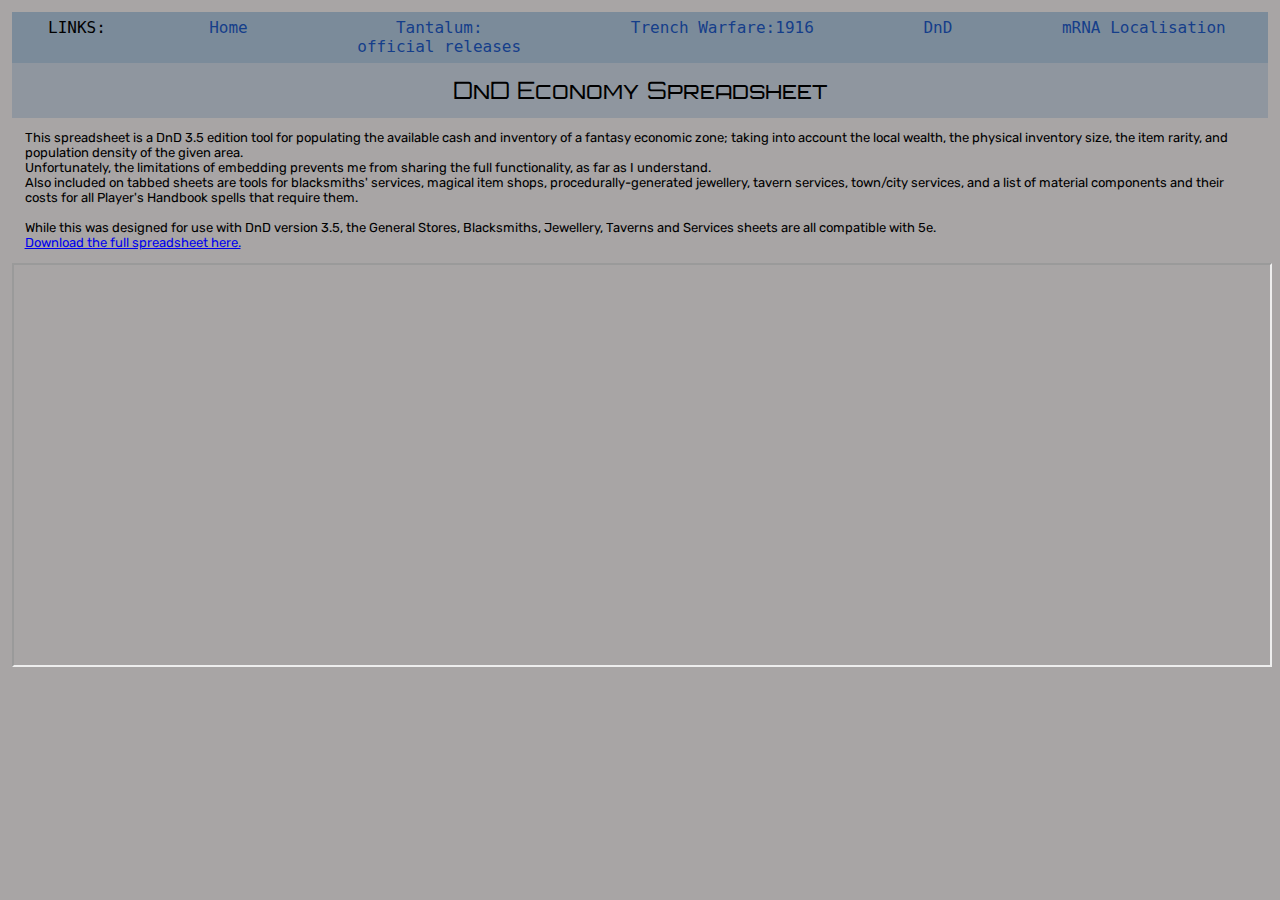
<file: dnd.html>
<!DOCTYPE html>
<html lang="en">
<head>
    <meta charset="UTF-8">
    <meta http-equiv="X-UA-Compatible" content="IE=edge">
    <meta name="viewport" content="width=device-width, initial-scale=1.0">
    <link rel="stylesheet" href="style.css">
    <title>OGL Forever!</title>
</head>
<body>
    <div id="navbar">
        <heading 2>LINKS:</heading>
        <a href="index.html">Home</a>
        <a href="music.html">Tantalum: <br>official releases</a>
        <a href="game.html">Trench Warfare:1916</a>
        <a href="dnd.html">DnD</a>
        <a href="dissertation.html">mRNA Localisation</a>
    </div>
<div class="mucho">DnD Economy Spreadsheet</div>
<div class="boring">This spreadsheet is a DnD 3.5 edition tool for populating the available cash and inventory of a fantasy economic zone; taking into account the local wealth, the physical inventory size, the item rarity, and population density of the given area.<br>Unfortunately, the limitations of embedding prevents me from sharing the full functionality, as far as I understand.<br>Also included on tabbed sheets are tools for blacksmiths' services, magical item shops, procedurally-generated jewellery, tavern services, town/city services, and a list of material components and their costs for all Player's Handbook spells that require them.<br><br>While this was designed for use with DnD version 3.5, the General Stores, Blacksmiths, Jewellery, Taverns and Services sheets are all compatible with 5e.<br><a href="https://docs.google.com/spreadsheets/d/1R_KxfSdmZ7SF4iwXbhTPmbN6uCNiYAmAz_KoQEnYGG8/edit?usp=sharing">Download the full spreadsheet here.</a></div>
<div><iframe src="https://docs.google.com/spreadsheets/d/e/2PACX-1vRGamtaw7Wl07err2y4eD9GYG64pigeto5qo-j0k7QE4P4YZFin_AR57hartafYljCFz8gGQgGmSjKS/pubhtml?widget=true&amp;headers=false" height="400" width="100%"></iframe></div>

</body>
</html>
</file>
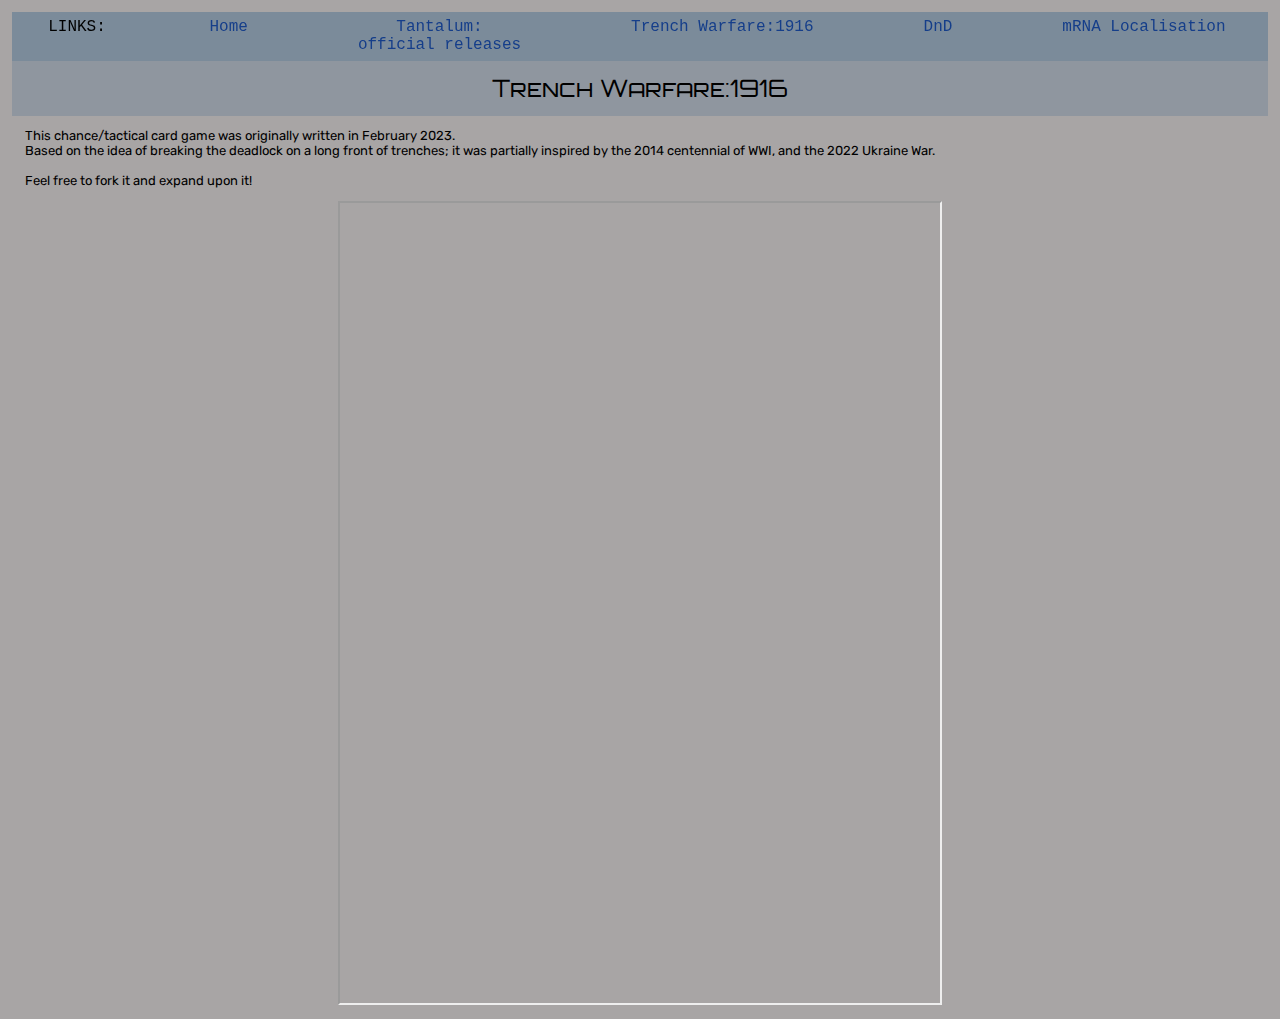
<file: game.html>
<!DOCTYPE html>
<html lang="en">
<head>
    <meta charset="UTF-8">
    <meta http-equiv="X-UA-Compatible" content="IE=edge">
    <meta name="viewport" content="width=device-width, initial-scale=1.0">
    <link rel="stylesheet" href="style.css">
    <title>Trench Warfare 1916</title>
</head>
<body>
    <div id="navbar">
        <heading 2>LINKS:</heading>
        <a href="index.html">Home</a>
        <a href="music.html">Tantalum: <br>official releases</a>
        <a href="game.html">Trench Warfare:1916</a>
        <a href="dnd.html">DnD</a>
        <a href="dissertation.html">mRNA Localisation</a>
    </div>
    <div class="mucho">Trench Warfare:1916</div>
    <div class="boring">This chance/tactical card game was originally written in February 2023.<br>Based on the idea of breaking the deadlock on a long front of trenches; it was partially inspired by the 2014 centennial of WWI, and the 2022 Ukraine War.<br><br>Feel free to fork it and expand upon it!</div>



    <div class="game"><iframe src="https://replit.com/@ToloAkers/Trench-Warfare-1916?embed=true" width="600" height="800" ></div>
    
</body>
</html>
</file>
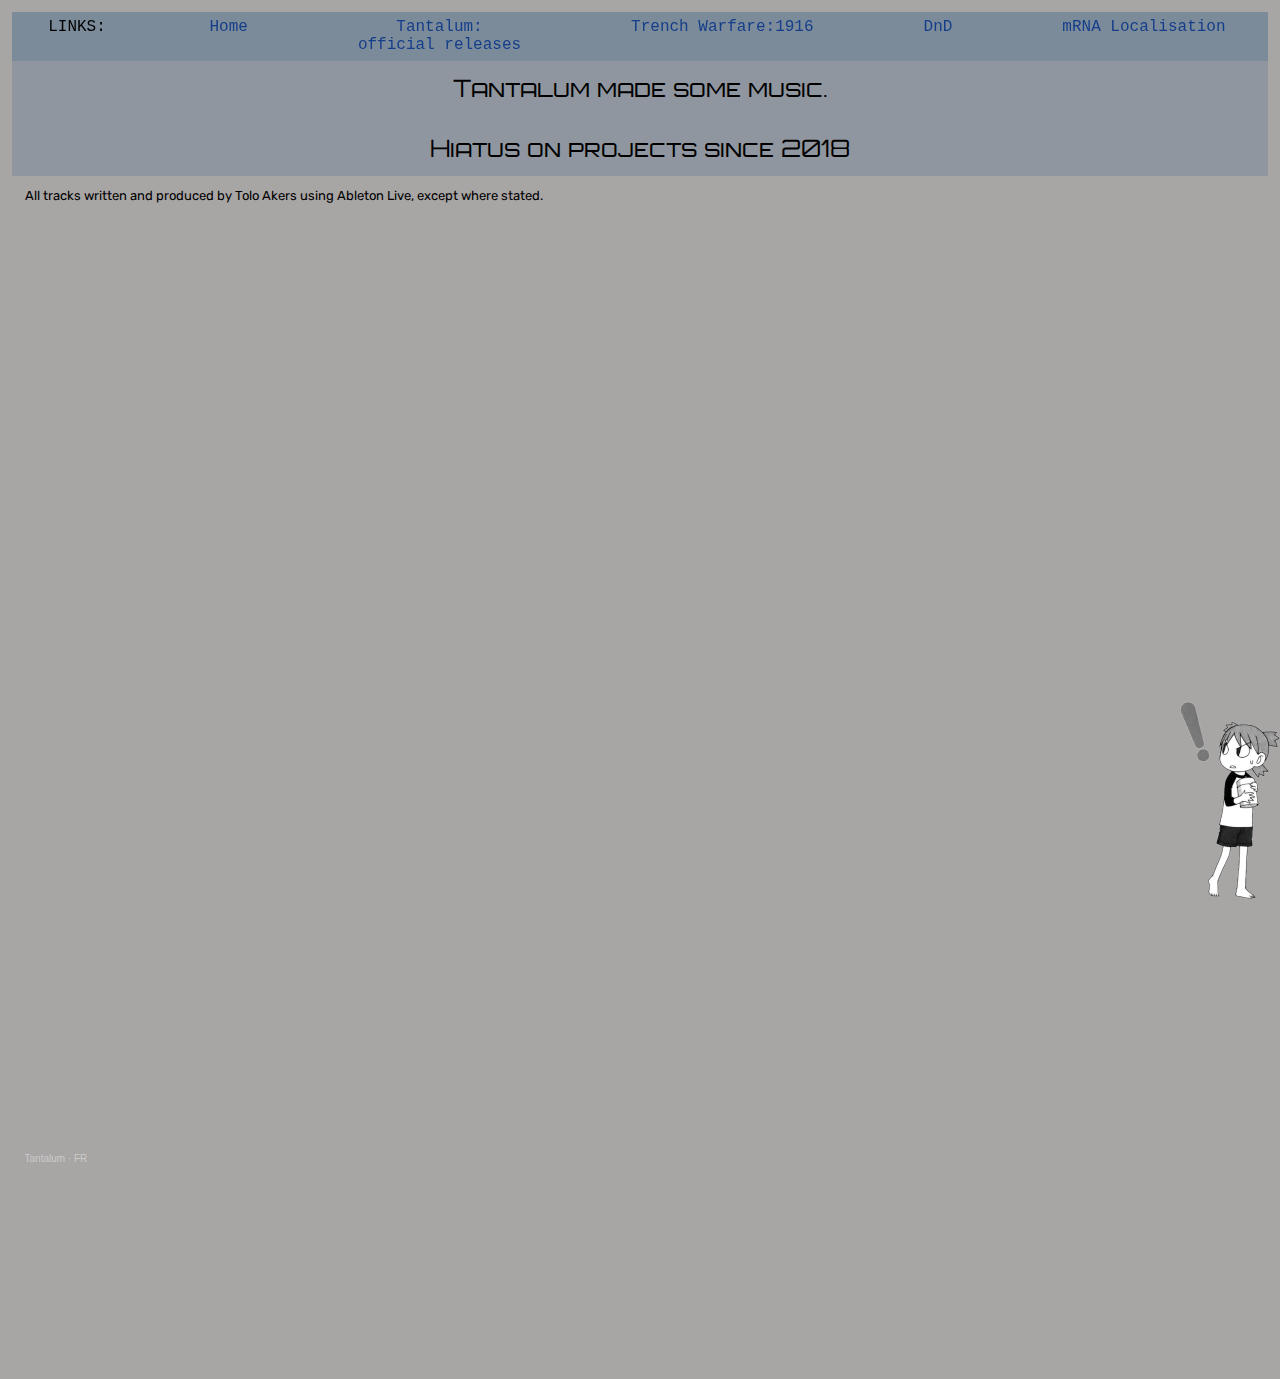
<file: music.html>
<!DOCTYPE html>
<html lang="en">
<head>
    <meta charset="UTF-8">
    <meta http-equiv="X-UA-Compatible" content="IE=edge">
    <meta name="viewport" content="width=device-width, initial-scale=1.0">
    <link rel="stylesheet" href="style.css">
    <title>Tantalum Desu</title>
</head>
<body>
    
    <div id="navbar">
        <heading 2>LINKS:</heading>
        <a href="index.html">Home</a>
        <a href="music.html">Tantalum: <br>official releases</a>
        <a href="game.html">Trench Warfare:1916</a>
        <a href="dnd.html">DnD</a>
        <a href="dissertation.html">mRNA Localisation</a>
    </div>

<div class="mucho">Tantalum made some music.<br><br>Hiatus on projects since 2018</div>
<div class="boring">All tracks written and produced by Tolo Akers using Ableton Live, except where stated.</div>

    <div class="player"><iframe style="border: 0; width: 350px; height: 621px;" src="https://bandcamp.com/EmbeddedPlayer/album=910640216/size=large/bgcol=ffffff/linkcol=0687f5/transparent=true/" seamless><a href="https://hyperchambermusic.bandcamp.com/album/tsuku-tsuku-boushi">Tsuku-Tsuku Boushi by Tantalum</a></iframe><iframe style="border: 0; width: 350px; height: 588px;" src="https://bandcamp.com/EmbeddedPlayer/album=4049677630/size=large/bgcol=ffffff/linkcol=0687f5/transparent=true/" seamless><a href="https://heresybeats.bandcamp.com/album/hsy004-tantalum-tadaima-ep">HSY004 - Tantalum - Tadaima EP by Tantalum</a></iframe></a></iframe></div>
    <div class="scplayer"><iframe width="100%" height="300" scrolling="no" frameborder="no" allow="autoplay" src="https://w.soundcloud.com/player/?url=https%3A//api.soundcloud.com/tracks/325894124&color=%236f6f6f&auto_play=false&hide_related=false&show_comments=true&show_user=true&show_reposts=false&show_teaser=true&visual=true"></iframe><div style="font-size: 10px; color: #cccccc;line-break: anywhere;word-break: normal;overflow: hidden;white-space: nowrap;text-overflow: ellipsis; font-family: Interstate,Lucida Grande,Lucida Sans Unicode,Lucida Sans,Garuda,Verdana,Tahoma,sans-serif;font-weight: 100;"><a href="https://soundcloud.com/tantalumdesu" title="Tantalum" target="_blank" style="color: #cccccc; text-decoration: none;">Tantalum</a> · <a href="https://soundcloud.com/tantalumdesu/fr-1" title="FR" target="_blank" style="color: #cccccc; text-decoration: none;">FR</a></div></div>

        <div class="fixed"><img src="images/yotsubato.png" alt="Itsudemo kyō ga, ichiban tanoshii hi"></div>
<div class="footer">
</div>
</body>

</html>
</file>
<file: style.css>
/* nav bar  */
@import url('https://fonts.googleapis.com/css2?family=Orbitron&family=Roboto+Mono:ital@0;1&family=Rubik:ital,wght@1,300&display=swap');
#navbar {
    display: flex;
    flex-direction: row;
    justify-content: space-around;
    align-items: baseline;
    flex-wrap: wrap;
    gap: 2%;
    position: sticky;
    top: 0;
    background-color: rgba(119, 136, 153, 0.908);
    font-family: monospace;
    font-size: large;
}
#navbar a{
    
    text-align: center;
    padding: .5%;

    text-decoration: none;
}
#navbar a:any-link{
    color: rgb(21, 62, 138);
}

#navbar a:hover{
    color: coral;
}


/* mucho texto */
.mucho {
    padding: 1%;
    text-align: center;
    font-family: 'Orbitron', sans-serif;
    font-size: x-large;
    font-variant: small-caps;
    background-color: rgba(119, 136, 153, 0.512);
}
.boring {
    padding: 1%;
    font-family: 'Rubik', sans-serif;
    font-size: small;
}
.academic{
    font-family: 'Roboto Mono', monospace;
    text-indent: 50px;
}
/* mugshot */
.foto{
    display: grid;
    height: 100%;
}
.centered{
    max-width: 100%;
    max-height: 100vh;
    margin: auto;
}
/* players? */
.player {
    display: flex;
    flex-direction: row;
    flex-wrap: wrap;
    gap: 1%;
    justify-content: space-evenly;
}
.scplayer{ padding: 1%;}
.game{
    display: flex;
    justify-content: center;
}
body{
    background-color: rgb(168, 165, 165);
    margin: 12px;
    
}
.fixed {
    display: flex;
    position: fixed;
    bottom: 0;
    right: 0;
    scale: 50%;
    transform: translate(50%,50%);

    /* position: fixed;
    scale: 50%;
    bottom: 0;
    right: 0;
    transform: translateX(50%);
    transform: translateY(50%); */
    }
.footer{
        position: absolute;
        bottom: 10;
        padding: 100px;
    }
</file>
